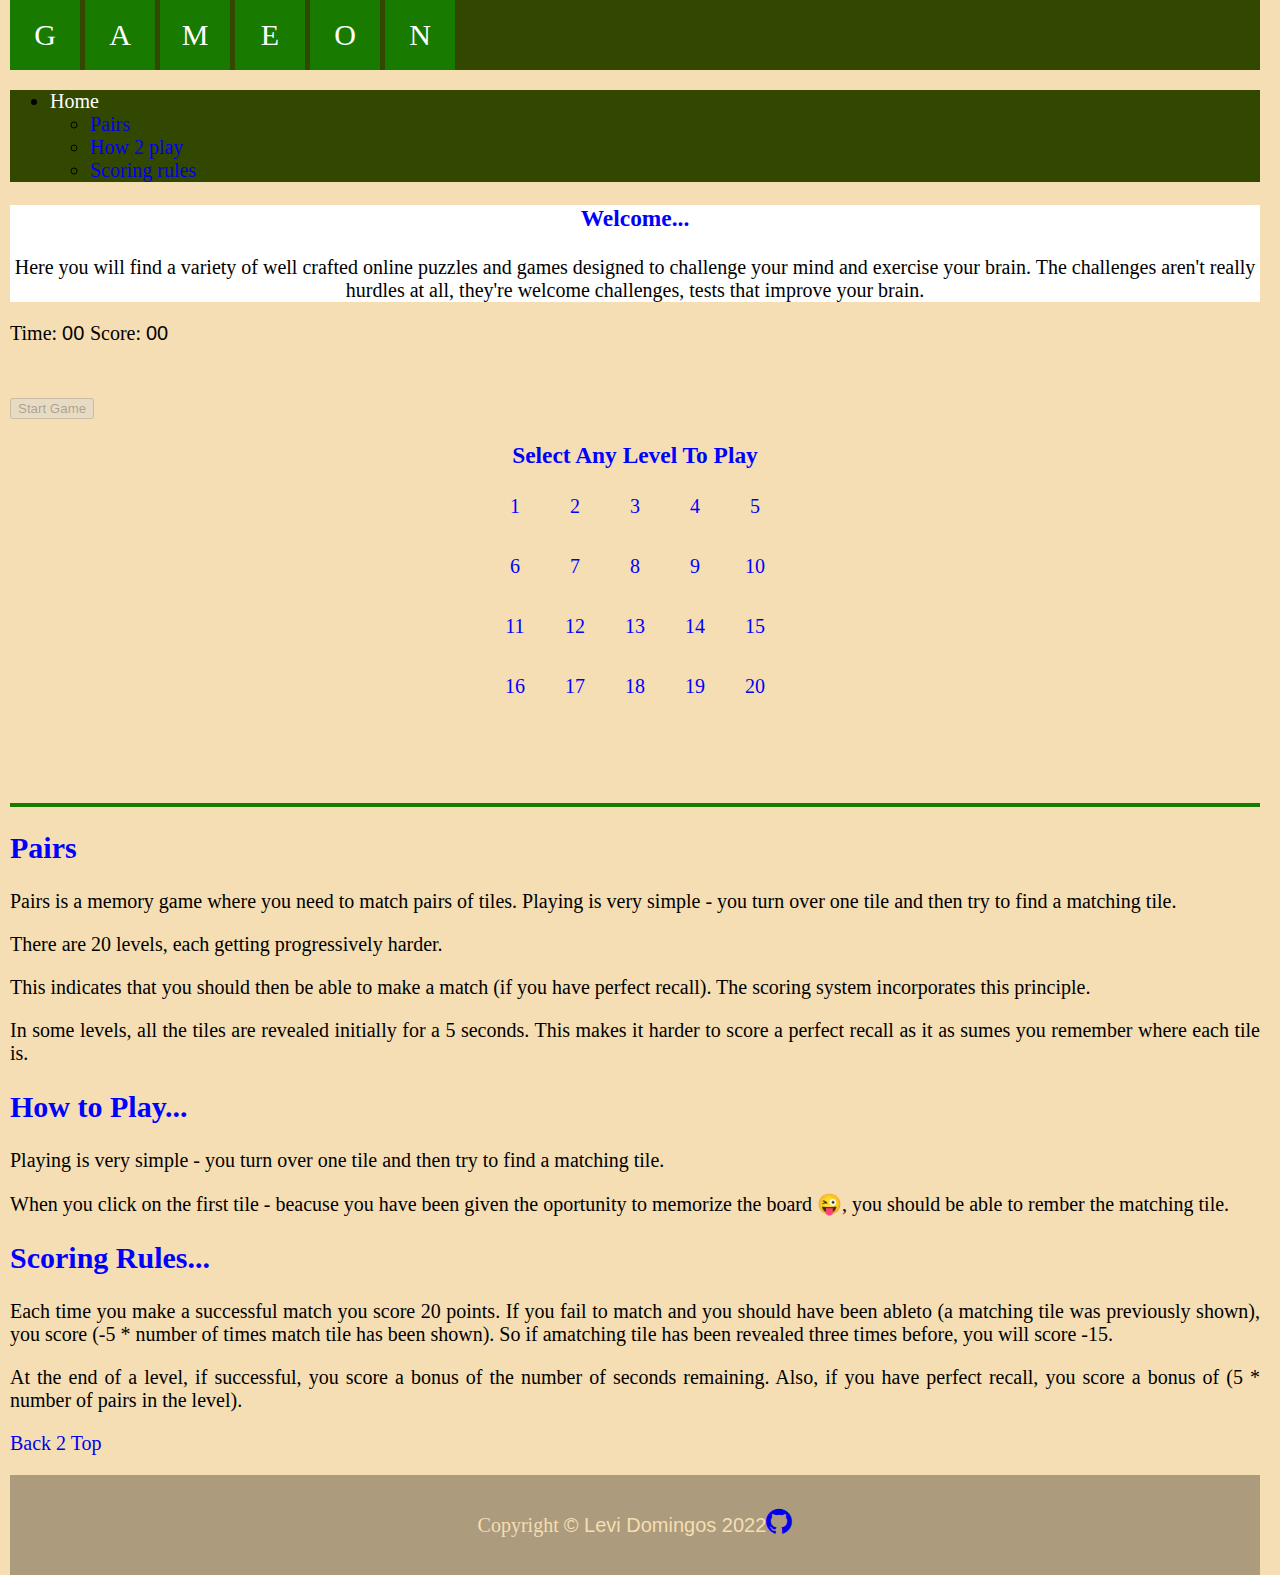
<file: index.html>
<!DOCTYPE html>

<!-- This comment line needed for bootstrap to work on mobile devices -->

<html lang="en">
    <head>
        <meta charset="UTF-8">
        <meta name="description" content="Board Game - Project Number Two">
        <meta name="keywords" content="Game, Pair Game">
        <meta name="author" content="Levi Domingos">
        <meta name="viewport" content="width=device-width, initial-scale=1.0">
        <link href="https://cdn.jsdelivr.net/npm/bootstrap@5.1.3/dist/css/bootstrap.min.css" rel="stylesheet" integrity="sha384-1BmE4kWBq78iYhFldvKuhfTAU6auU8tT94WrHftjDbrCEXSU1oBoqyl2QvZ6jIW3" crossorigin="anonymous">
        <link rel="stylesheet" href="https://cdnjs.cloudflare.com/ajax/libs/font-awesome/4.7.0/css/font-awesome.min.css">
        <link rel="stylesheet" type="text/css" href="./static/css/main.css">
        <title>Game On Is A Pair Game</title>
    </head>

    <body>
        <!-- the header section or element starts here
        on mobile device the header becomes invisible to maximaze space-->
        <header>
            <div class="container-fluid bg-header">
                <div class="jumbotron justify-content-center">
                    <div class="row">
                        <div class="col-md-12"> 
                            <div class="game-round rounded-circle"> G</div>
                            <div class="game-round rounded-circle"> A</div>
                            <div class="game-round rounded-circle"> M</div>
                            <div class="game-round rounded-circle"> E</div>
                            <div class="game-round bg-dark rounded-circle"> O</div> 
                            <div class="game-round bg-dark rounded-circle"> N</div>
                        </div>
                    </div>
                </div>
            </div>
            <!-- the header section or element finishes here -->
        </header>

        <!-- the navegation bar starts here -->
        <nav>
            <div class="container-fluid">
                <a id="idtop"></a>
                <div class="row">
                    <ul class="nav nav-tabs bg-header">
                        <li class="nav-item dropdown">
                          <a class="nav-link dropdown-toggle" data-bs-toggle="dropdown" href="#" role="button" aria-expanded="false">Home</a>
                          <ul class="dropdown-menu">
                            <li><a data-cell-index ="0" class="dropdown-item" href="#about_the_game">Pairs</a></li>
                            <li><a data-cell-index ="1" class="dropdown-item" href="#how_to_play">How 2 play</a></li>
                            <li><a data-cell-index ="2" class="dropdown-item" href="#scoresruling">Scoring rules</a></li>
                          </ul>
                        </li>
                    </ul>
                </div>                                                                                                               
            </div>
        </nav>

        <!-- the core of the page starts here i use few sections-->

        <main>
            <!-- the welcome section starts here and -->
            <section class="container-fluid">
                <div class="row">
                    <div class="col-md-12 welcome"> 
                        <h3>Welcome...</h3>
                        <p id ="menu-info"> 
                            Here you will find a variety of well crafted online puzzles and games designed to challenge your mind and
                            exercise your brain. The challenges aren't really hurdles at all, they're welcome challenges, tests that 
                            improve your brain.
                        </p>
                    </div>          
                </div>
            </section>

            <div class="row justify-content-center">
                <div class="col-md-6">
                    <p>Time: <span id ="id-countdown"> 00 </span> 
                        Score: <span id="id-scores"> 00 </span>
                    <span id ="id-info" class="display-match-information"></span>
                    </p>
                    <div class="row container">
                        <div id="id-board-game" class= ""> </div>
                        <!-- the start button goes here i make it sit down bellow the tiles or board-->
                        <div class="row">
                            <br />
                            <div class="d-flex  justify-content-center">
                                <button type="button" id ="id-start-time" class="btn btn-dark">Start Game</button>
                            </div>
                        </div>                      
                    </div>
                </div>

                <div class="col-md-6"> 
                    <h3> Select Any Level To Play </h3>
                    <div class="board-game-level">  
                        <div data-cell-index="1" class="col-md-level">1</div>
                        <div data-cell-index="2" class="col-md-level">2</div>
                        <div data-cell-index="3" class="col-md-level">3</div>
                        <div data-cell-index="4" class="col-md-level">4</div>
                        <div data-cell-index="5" class="col-md-level">5</div>
                        <div data-cell-index="6" class="col-md-level">6</div>
                        <div data-cell-index="7" class="col-md-level">7</div>
                        <div data-cell-index="8" class="col-md-level">8</div>
                        <div data-cell-index="9" class="col-md-level">9</div>
                        <div data-cell-index="10" class="col-md-level">10</div>
                        <div data-cell-index="11" class="col-md-level">11</div>
                        <div data-cell-index="12" class="col-md-level">12</div>
                        <div data-cell-index="13" class="col-md-level">13</div>
                        <div data-cell-index="14" class="col-md-level">14</div>
                        <div data-cell-index="15" class="col-md-level">15</div>
                        <div data-cell-index="16" class="col-md-level">16</div>
                        <div data-cell-index="17" class="col-md-level">17</div>
                        <div data-cell-index="18" class="col-md-level">18</div>
                        <div data-cell-index="19" class="col-md-level">19</div>
                        <div data-cell-index="20" class="col-md-level">20</div>
                    </div>
                </div>  
            </div>
            <!-- section two starts here. deals with game information or element. on mobile devices becomes invisible too-->
            <section>
                <hr class="hr-welcome">
                <div class="row">
                    <div class="col-md-4 text-ajust">
                        <h2 id ="about_the_game">Pairs</h2>
                        <p>Pairs is a memory game where you need to match pairs of tiles. Playing is very simple - you turn over one tile and then try to find a matching tile.</p>
                        <p>There are 20 levels, each getting progressively harder.</p>    
                        <p>This indicates that you should then be able to make a match (if you have perfect recall). The scoring system incorporates this principle.</p>
                        <p>In some levels, all the tiles are revealed initially for a 5 seconds. This makes it harder to score a perfect recall as it as  sumes you remember where each tile is.</p>   
                    </div>    
                    <div class="col-md-4 text-ajust">
                        <h2 id ="how_to_play">How to Play...</h2>
                        <p>Playing is very simple - you turn over one tile and then try to find a matching tile. </p>
                        <p>When you click on the first tile - beacuse you have been given the oportunity to memorize the board <span 
                        style="font-size:20px">&#128540;</span>, you should be able to rember the matching tile.</p>
                    </div>
                    <div class="col-md-4 text-ajust">
                        <h2 id ="scoresruling">Scoring Rules...</h2>
                        <p>Each time you make a successful match you score 20 points. If you fail to match and you should have been ableto (a matching tile was previously shown), you score (-5 * number of times match tile has been shown). So if amatching tile has been revealed three times before, you will score -15.</p>
                        <p>At the end of a level, if successful, you score a bonus of the number of seconds remaining. Also, if you have 
                        perfect recall, you score a bonus of (5 * number of pairs in the level).</p>
                        <p><a href="#idtop"> Back 2 Top</a></p>
                    </div>       
                </div> 
            </section>  
        </main>

        <footer>
            <div class="container-fluid class-footer">
                <div class="row">
                    <div class="col-md-12">
                        Copyright <span> &copy; Levi Domingos 2022<a href="https://github.com/LeviDomingos/Gameon/" target="_blank" class="fa fa-github bg-warning" style="font-size:30px;"></a></span>
                    </div>
                </div>
            </div>
        </footer>
        <script src="https://ajax.googleapis.com/ajax/libs/jquery/3.6.0/jquery.min.js"></script>
        <script src="https://cdn.jsdelivr.net/npm/bootstrap@5.1.3/dist/js/bootstrap.bundle.min.js" integrity="sha384-ka7Sk0Gln4gmtz2MlQnikT1wXgYsOg+OMhuP+IlRH9sENBO0LRn5q+8nbTov4+1p" crossorigin="anonymous"></script>
         <script type = "module" src ="./static/scripts/firstJavaScript.js"></script>
    </body>
</html>
</file>
<file: static/css/main.css>
/*the body and some html elements properties defined here */
html, body {
    padding-left: 5px;
    padding-right: 10px;
    background-color:wheat;
    margin:auto;
    font-size: 20px;
    font-family: 'Times New Roman', Times, serif, Arial, Helvetica, sans-serif;
}

/* this part deals whit the header section */
.bg-header {
    /* header color background*/
    background-color:#324800;
}

.game-round {
    /* here i define the size of the round where the letters goes in */
    display: inline-block;
    background-color: #187b00;
    width: 70px;
    height: 70px;
    color: white;
    line-height: 70px;
    text-align: center;
    font-size: 30px;
    font: bold;
}

.display-match-information {
    height: 40px;
    color:blue;
    padding: 10px;
}
/*nav section starts here  this nav is from bootstrap*/
.nav-link {
    color:white;
}
.nav-link:hover {
    color:white;
}
.nav-link::after {
    color:white;
}

/* i create a section called welcome that sits beneaf the nav bar just to make the page more appealing*/
.welcome {
    background-color: white;
    color:black;
    text-align: center;
}

h3, h2 {
    color:blue;
    font-family:"Times New Roman";
}
h3{
    text-align: center;
}


button {
    margin-top: 10px;
    cursor: pointer;
}
    
#grad:hover {
    background-image: linear-gradient(red, yellow, green);
  }

.board-game-one { 
    /* 4 by 3 for 6 pais of guess a total of 12 square
    /* form 1 to 5 show the number for 5 seconds and from 6 to 10 a total guess */ 
     display: grid;
     grid-template-columns: 60px 60px 60px 60px;
     grid-template-rows: 60px 60px 60px;
     justify-content: center;
}
.board-game-two {
    /*4 by 4 8 pairs of guess*/
    /*a total of 16 square */
    display: grid;
    grid-template-columns:60px 60px 60px 60px;
    grid-template-rows: 60px 60px 60px 60px;
    justify-content: center;
}

.board-game-three { 
    /* 5 by 4 10 pais of guess*/
    /*a total of 20 square */
     display: grid;
     grid-template-columns: 60px 60px 60px 60px 60px;
     grid-template-rows: 60px 60px 60px 60px;
     justify-content: center;
}

.board-game-four {
    /*6 by 6  18 pairs of guess*/ 
/*a total of 36 square */
    display: grid;
    grid-template-columns: 55px 55px 55px 55px 55px 55px;
    grid-template-rows: 55px 55px 55px 55px 55px 55px;
    justify-content: center;
}

.board-game-level {
    display: grid;
    grid-template-columns: 60px 60px 60px 60px 60px;
    grid-template-rows: 60px 60px 60px 60px 60px;
    justify-content: center;
}

/*<> */

.box {
    cursor: pointer;
    font-size: 30px;
    text-align: center;
    background-color: white;
    padding-left: 10px;
    border: 2px solid blue;
    border-radius: 8px;
    box-shadow: rgba(45, 35, 66, 0.4) 0 2px 4px,rgba(45, 35, 66, 0.3) 0 7px 13px -3px,#D6D6E7 0 -3px 0 inset;
    text-decoration: none;
    transition: box-shadow .15s,transform .15s;
    user-select: none;
    -webkit-user-select: none;
    touch-action: manipulation;
    white-space: nowrap;
    will-change: box-shadow,transform;
}

.box:focus {
  box-shadow: #D6D6E7 0 0 0 1.5px inset, rgba(45, 35, 66, 0.4) 0 2px 4px, rgba(45, 35, 66, 0.3) 0 7px 13px -3px, #D6D6E7 0 -3px 0 inset;
}

.box:hover {
  box-shadow: rgba(45, 35, 66, 0.4) 0 4px 8px, rgba(45, 35, 66, 0.3) 0 7px 13px -3px, #D6D6E7 0 -3px 0 inset;
  transform: translateY(-2px);
}

.box:active {
  box-shadow: #D6D6E7 0 3px 7px inset;
  transform: translateY(2px);
}

.col-md-level{
    cursor: pointer;
    font-size: 20px;
    text-align: center;
    color: blue;
    background-color:wheat;
    border: 2px solid wheat;
}

.col-md-level:hover {
    background-image: linear-gradient(yellow, black);
    color: white;
}

span {
    font-family: Arial, Helvetica, sans-serif;
    /* index page styling finishes here */
}

hr {
    border: 2px solid #187b00;
}
.text-ajust {
    text-align: justify;
}

/*footer section starts from here */
.class-footer {
    color: wheat;
    background-color:#ac9b7d;
    margin-top:auto;
    text-align:center;
    line-height: 100px;
}

a {
    text-decoration: none;
}
/*media query */
.click-here {
    color:blue;
}

.box-close {
    cursor: pointer;
    height: 25px;
    width: 25px;
    font-size: 20px;
    text-align: center;
    background-color: gray;
    margin-left: 100px;
}

@media only screen and (max-width: 412px) {
    html,body {
        padding: 5px;
        font-size: 16px;
        height: auto;
    }
    .jumbotron {
        height: 0px;
        visibility: hidden;
    }
    .scoreinformation {
        background-color: white;
        color: blue;
        height: 120px;
     }

    span {
        color :blue;
    }
    /* here I hide section one two and three to make the most of the space on mobile devices suitable */    
    .score-chart {
        text-align: left;
    }   

    .board-game-one { 
        /* 4 by 3 for 6 pais of guess a total of 12 square
        /* form 1 to 5 show the number for 5 seconds and from 6 to 10 a total guess */ 
         display: grid;
         grid-template-columns: 50px 50px 50px 50px;
         grid-template-rows: 50px 50px 50px;
         justify-content: center;
    }
    .board-game-two {
        /*4 by 4 8 pairs of guess*/
        /*a total of 16 square */
        display: grid;
        grid-template-columns:50px 50px 50px 50px;
        grid-template-rows: 50px 50px 50px 50px;
        justify-content: center;
    }
    
    .board-game-three { 
        /* 5 by 4 10 pais of guess*/
        /*a total of 20 square */
         display: grid;
         grid-template-columns: 50px 50px 50px 50px 50px;
         grid-template-rows: 50px 50px 50px 50px;
         justify-content: center;
    }
    
    .board-game-four {
        /*6 by 6  18 pairs of guess*/ 
    /*a total of 36 square */
        display: grid;
        grid-template-columns: 40px 40px 40px 40px 40px 40px;
        grid-template-rows: 40px 40px 40px 40px 40px 40px;
        justify-content: center;
    }
        
    .box {
        cursor: pointer;
        font-size: 20px;
    }
    .display-match-information {
        height: 40px;
        margin-left: 0px;
        color:green;
    }
}
</file>
